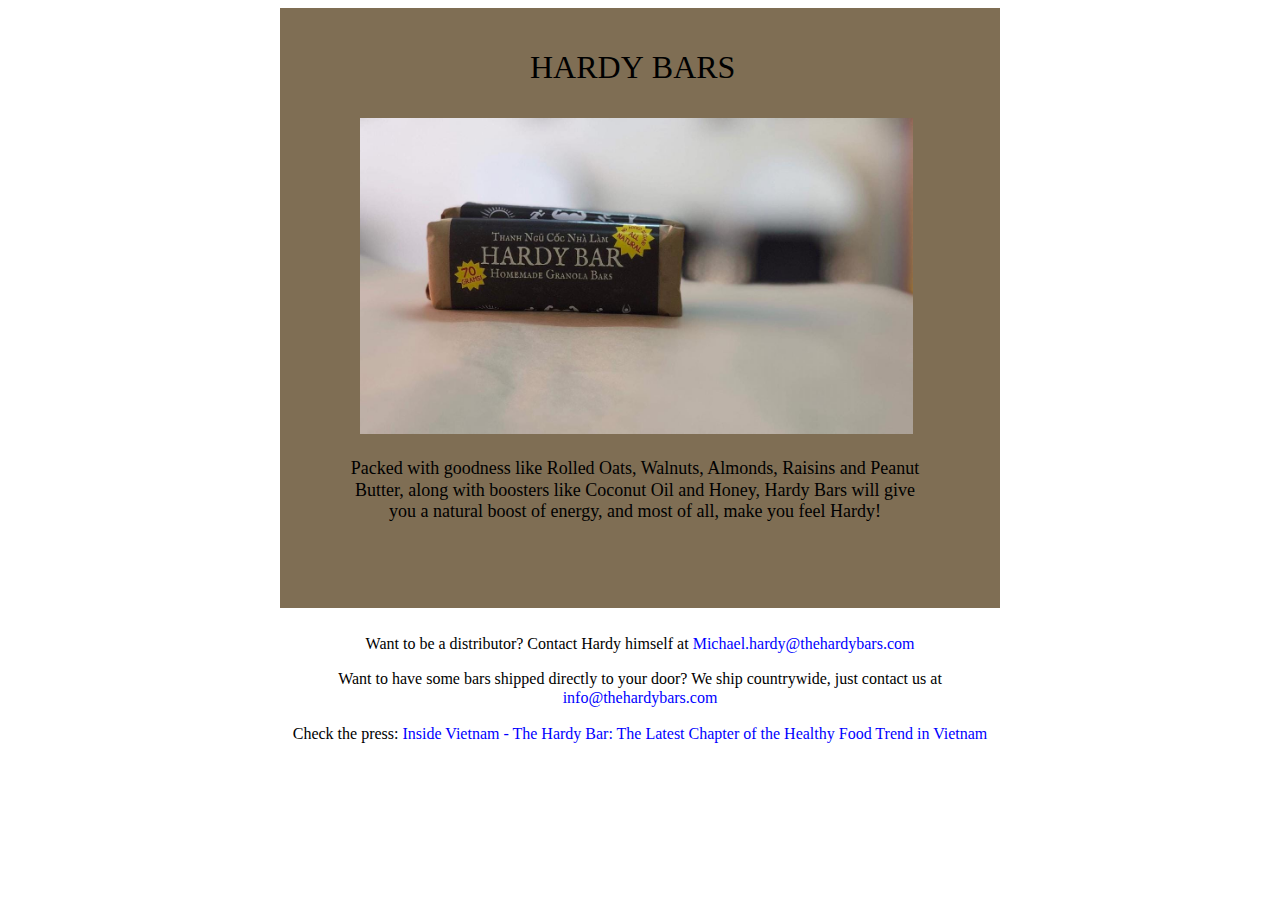
<file: index.htm>
<!DOCTYPE HTML>
<html xmlns="http://www.w3.org/1999/xhtml" dir="ltr" lang="en">
 <head>
  <meta http-equiv="content-type" content="text/html; charset=UTF-8" />
  <meta name="generator" content="openElement (1.57.9)" />
  <link id="openElement" rel="stylesheet" type="text/css" href="WEFiles/Css/v02/openElement.css?v=50491105200" />
  <link id="OETemplate1" rel="stylesheet" type="text/css" href="Templates/Base.css?v=50491105200" />
  <link id="OEBase" rel="stylesheet" type="text/css" href="index.css?v=50491105200" />
  <link rel="stylesheet" type="text/css" href="WEFiles/Css/opentip.css?v=50491105200" />
  <!--[if lte IE 7]>
  <link rel="stylesheet" type="text/css" href="WEFiles/Css/ie7.css?v=50491105200" />
  <![endif]-->
  <script type="text/javascript">
   var WEInfoPage = {"PHPVersion":"phpOK","OEVersion":"1-57-9","PagePath":"index","Culture":"DEFAULT","LanguageCode":"EN","RelativePath":"","RenderMode":"Export","PageAssociatePath":"index","EditorTexts":null};
  </script>
  <script type="text/javascript" src="WEFiles/Client/jQuery/1.10.2.js?v=50491105200"></script>
  <script type="text/javascript" src="WEFiles/Client/jQuery/migrate.js?v=50491105200"></script>
  <script type="text/javascript" src="WEFiles/Client/Common/oe.min.js?v=50491105200"></script>
  <script type="text/javascript" src="index(var).js?v=50491105200"></script>
  <script type="text/javascript" src="WEFiles/Client/jQuery/Plugins/jquery.form.js?v=50491105200"></script>
  <script type="text/javascript" src="WEFiles/Client/opentip-jquery.min.js?v=50491105200"></script>
  <script type="text/javascript" src="WEFiles/Client/WESendMail-v210.js?v=50491105200"></script>
  <title>The Hardy Bars</title>
 </head>
 <body class="" data-gl="{&quot;KeywordsHomeNotInherits&quot;:false}">
  <form id="XForm" method="post" action="#"></form>
  <div id="XBody" class="BaseDiv RBoth OEPageXbody OESK_XBody_f54623e7 OESK_XBody_Default" style="z-index:1000">
   <div class="OESZ OESZ_DivContent OESZG_XBody">
    <div class="OESZ OESZ_XBodyContent OESZG_XBody OECT OECT_Content OECTAbs">
     <div id="WE7ca2974bef" class="BaseDiv RNone OEWELabel OESK_WELabel_Default" style="z-index:1003">
      <div class="OESZ OESZ_DivContent OESZG_WE7ca2974bef">
       <span class="OESZ OESZ_Text OESZG_WE7ca2974bef ContentBox"><span style="font-size:32px;">HARDY&nbsp;BARS</span><br /></span>
      </div>
     </div>
     <div id="WEaa2d63093a" class="BaseDiv RKeepRatio OEWEImage OESK_WEImage_Default" style="z-index:1001">
      <div class="OESZ OESZ_DivContent OESZG_WEaa2d63093a">
       <img src="Files/Image/bar03.jpg" class="OESZ OESZ_Img OESZG_WEaa2d63093a" alt="" />
      </div>
     </div>
     <div id="WE3df9c73dfe" class="BaseDiv RWidth OEWEText OESK_WEText_Default" style="z-index:1002">
      <div class="OESZ OESZ_DivContent OESZG_WE3df9c73dfe">
       <span class="ContentBox"><span style="font-size:18px;">Packed with goodness like Rolled Oats, Walnuts, Almonds, Raisins and Peanut Butter, along with boosters like Coconut Oil and Honey, Hardy Bars will give you a natural boost of energy, and most of all, make you feel Hardy!</span></span>
      </div>
     </div>
    </div>
    <div class="OESZ OESZ_XBodyFooter OESZG_XBody OECT OECT_Footer OECTAbs">
     <div id="WE6420eebd1b" class="BaseDiv RNone OEWELink OESK_WELink_Default" style="z-index:1001">
     <!-- <div class="OESZ OESZ_DivContent OESZG_WE6420eebd1b">
       <a class="OESZ OESZ_Link OESZG_WE6420eebd1b ContentBox" data-cd="PageLink" href="mailto:info@thehardybars.com">Click to Contact Us</a>
      </div> -->
      <div id="footer">
        <p>Want to be a distributor? Contact Hardy himself at <a href="mailto:info@thehardybars.com">Michael.hardy@thehardybars.com</a></p>
        <p>Want to have some bars shipped directly to your door? We ship countrywide, just contact us at <a href="mailto:info@thehardybars.com">info@thehardybars.com</a></p>
        <p>Check the press: <a href="https://insidevietnam.travel/hardy-bar/">Inside Vietnam - The Hardy Bar: The Latest Chapter of the Healthy Food Trend in Vietnam</a></p>
      </div>
     </div>
    </div>
   </div>
  </div>
 </body>
</html>
</file>
<file: WEFiles/Css/v02/openElement.css>
body{padding:0 !important;margin:0 !important;font-size:16px;line-height:1.2;-webkit-text-size-adjust:100%}.OESK_XBody_Default{margin:0 auto 0 auto}.Fs1{font-size:10px}.Fs2{font-size:13px}.Fs3{font-size:16px}.Fs4{font-size:18px}.Fs5{font-size:24px}.Fs6{font-size:32px}h1,h2,h3,h4,h5,h6{padding:0;margin:0;font-weight:inherit;font-style:inherit;font-size:inherit}img{border:none}div{position:relative;border-width:0;text-decoration:inherit}.BaseDiv{overflow:visible;position:absolute}.BaseDiv.oeOrigLimits{overflow:visible !important;min-height:15px;min-width:15px}.BaseDiv.OEWEHr{min-height:15px}.BaseDiv.OEWEHrVertival{min-width:15px}#XBody{position:relative}#XBody div.BaseDiv>.OESZ_DivContent{padding:0;margin:0}#XBody div.BaseDiv.RBoth>.OESZ_DivContent,#XBody div.BaseDiv.RKeepRatio>.OESZ_DivContent{width:100%;height:100%}#XBody div.BaseDiv.RWidth>.OESZ_DivContent{width:100%;height:auto}#XBody div.BaseDiv.RHeight>.OESZ_DivContent{width:auto;height:100%}.ContentBox{display:-moz-inline-stack;display:inline-block;width:inherit;height:inherit;box-sizing:border-box;-webkit-box-sizing:border-box;-moz-box-sizing:border-box}.MaxBox{display:-moz-inline-stack;display:inline-block;width:100%;height:100%;box-sizing:border-box;-webkit-box-sizing:border-box;-moz-box-sizing:border-box}.OESZ_DivLeft1,.OESZ_DivLeft2,.OESZ_DivLeft3,.OESZ_DivLeft4,.OESZ_DivRight1,.OESZ_DivRight2,.OESZ_DivRight3,.OESZ_DivRight4{position:absolute;overflow:hidden;z-index:1}a:link,a:visited,a:hover,a:active{text-decoration:none;color:#00f}.FontBlock{display:inline}.OECT{width:100%;height:100%;min-height:15px;min-width:15px}.BaseDiv>.OESZ_DivContent>.OECT{overflow:visible}.BaseDiv.RBoth:not(#XBody)>.OESZ_DivContent>.OECT{overflow:auto}.OESZG_XBody.OECT{overflow:visible}.OECenterAB{top:0 !important;bottom:0 !important;left:0 !important;right:0 !important;margin:auto !important}.OECenterAH{left:0 !important;right:0 !important;margin-left:auto !important;margin-right:auto !important}.OECenterAV{top:0 !important;bottom:0 !important;margin-top:auto !important;margin-bottom:auto !important}.OECenterRH{margin-left:auto !important;margin-right:auto !important;float:none !important;text-align:left;left:0 !important;right:0 !important}.OERelLine{width:100%;clear:both}.OECTRel>.OERelLine>.BaseDiv,.OECTRel>.OEIteratorParent>.OEIterator>.OERelLine>.BaseDiv,.OECTRel>.OEIteratorParent>.OERelLine>.OEIterator>.BaseDiv{position:relative !important;left:auto !important;right:auto !important;top:auto !important;bottom:auto !important;display:inline-block;text-align:left}.OECTRel>.OERelLine.OEHAlignL,.OECTRel>.OEIteratorParent>.OERelLine.OEHAlignL,.OECTRel>.OEIteratorParent>.OEIterator>.OERelLine.OEHAlignL{text-align:left}.OECTRel>.OERelLine.OEHAlignC,.OECTRel>.OEIteratorParent>.OERelLine.OEHAlignC,.OECTRel>.OEIteratorParent>.OEIterator>.OERelLine.OEHAlignC{text-align:center}.OECTRel>.OERelLine.OEHAlignR,.OECTRel>.OEIteratorParent>.OERelLine.OEHAlignR,.OECTRel>.OEIteratorParent>.OEIterator>.OERelLine.OEHAlignR{text-align:right}.OECTRel>.OERelLine.OEVAlignT>.BaseDiv,.OECTRel>.OEIteratorParent>.OEIterator>.OERelLine.OEVAlignT>.BaseDiv,.OECTRel>.OEIteratorParent>.OERelLine.OEVAlignT>.OEIterator>.BaseDiv{vertical-align:top}.OECTRel>.OERelLine.OEVAlignM>.BaseDiv,.OECTRel>.OEIteratorParent>.OEIterator>.OERelLine.OEVAlignM>.BaseDiv,.OECTRel>.OEIteratorParent>.OERelLine.OEVAlignM>.OEIterator>.BaseDiv{vertical-align:middle}.OECTRel>.OERelLine.OEVAlignB>.BaseDiv,.OECTRel>.OEIteratorParent>.OEIterator>.OERelLine.OEVAlignB>.BaseDiv,.OECTRel>.OEIteratorParent>.OERelLine.OEVAlignB>.OEIterator>.BaseDiv{vertical-align:bottom}.OEWinModal{position:absolute;top:0;left:0;width:100%;height:100%;z-index:10000000;background:url('../../Image/ModalBackgound.png')}#OELoading{cursor:wait}#OELoadingAnim{top:50%;left:50%;width:132px;height:17px;margin-top:-8px;margin-left:-66px;background-image:url('../../Image/Loading2.gif')}#ModalPopupBlock{position:absolute;width:350px;z-index:10000000;background-color:#eee;border:1px outset #414040;box-shadow:0 0 3px 1px #3a3939;-webkit-box-shadow:0 0 3px 1px #3a3939;-moz-box-shadow:0 0 3px 1px #3a3939;-webkit-border-radius:0 0 3px 1px #3a3939;-moz-border-radius:0 0 3px 1px #3a3939}#ModalPopupBlockClose{position:absolute;right:-12px;top:-12px;background:url('../../Image/delete.png') no-repeat;cursor:pointer;width:28px;height:28px;z-index:1}#ModalPopupBlockContent{font:lighter 13px Arial,sans-serif;text-align:center;width:auto;max-height:200px;margin:20px 0 0 0;padding:0 5px 20px 5px;overflow:auto}#ModalPopupBlockFooter{width:auto;text-align:center;padding:5px;margin:0 8px 0 8px;border-top:1px solid #d3d3d3}#ModalPopupBlockFooter input{width:100px}.OEWEMenuAccordion{outline:none}.OESZ_FirstTitle{outline:none}.inputBoxSizing input,.inputBoxSizing textarea{width:100%;-webkit-box-sizing:border-box;-moz-box-sizing:border-box;box-sizing:border-box}.opentip-container{font:lighter 11px/1.3 Arial,sans-serif}.OEValidatorIco{background:url('../../Image/warning.png') no-repeat;width:16px;height:16px;float:left;margin-right:3px}.oe-wrap-aspect-ratio{position:relative;display:block;left:0 !important;top:0 !important;right:0 !important}.oe-subwrap-aspect-ratio{position:absolute;display:block;left:0 !important;top:0 !important;right:0 !important;bottom:0 !important;margin:0 !important;padding:0 !important}.opentip-container.stem-left .ot-close{top:-14px !important;right:-20px !important;left:auto !important}.opentip-container.stem-right .ot-close{top:-14px !important;left:-20px !important;right:auto !important}.OEWEAnchor a:before{content:""}.OESZ_XBodyLeftColumn,.OESZ_LeftColumn,.OESZ_XBodyRightColumn,.OESZ_RightColumn{position:absolute;height:100%;top:0}.OESZ_XBodyLeftColumn,.OESZ_LeftColumn{left:0}.OESZ_XBodyRightColumn,.OESZ_RightColumn{right:0}.OESZ_Wrap_Columns_NoLeft{padding-left:0 !important}.OESZ_Wrap_Columns_NoRight{padding-right:0 !important}img.OESZ_Img{display:block}.oemd-abs-full{position:absolute;left:0;top:0;right:0;bottom:0}.OEWEPanel>.OESZ_DivContent>:not(div){height:100%}@media screen and (orientation:landscape){.doesnt-exist{background:none}}
</file>
<file: Templates/Base.css>
/*MinVersion*/
.OESK_XBody_Default{width:900px}.OESK_XBody_Default .OESZ_XBodyContent{width:100%;height:550px}.OESK_XBody_Default .OESZ_XBodyFooter{width:100%;height:50px}#XBody .OESZ_XBodyContent{display:block}#XBody .OESZ_XBodyFooter{display:block;height:50px}#XBody .OESZ_XBodyHeader{display:none;height:50px}#XBody .OESZ_XBodyLeftColumn{display:none;width:50px}#XBody .OESZ_XBodyRightColumn{display:none;width:50px}#XBody .OESZ_Wrap_Columns{padding-left:0;padding-right:0}
</file>
<file: index.css>
/*MinVersion*/
.OESK_XBody_f54623e7 {
  width: 720px;
  margin: 8px auto 15px auto;
  max-width: 720px;
  min-width: 720px;
  background-color: #7f6e54;
}
body {
  background-color: #2d2c2e;
}
.OESK_XBody_f54623e7 .OESZ_XBodyContent {
  width: 100%;
  height: 550px;
}
.OESK_XBody_f54623e7 .OESZ_XBodyFooter {
  width: 100%;
  height: 50px;
}
.OESK_WEText_Default {
  width: 350px;
  height: 80px;
}
.OESK_WELabel_Default {
  width: 350px;
}
#XBody .OESZ_XBodyContent {
  display: block;
}
#XBody .OESZ_XBodyFooter {
  display: block;
}
#XBody .OESZ_XBodyHeader {
  display: none;
}
#XBody .OESZ_XBodyLeftColumn {
  display: none;
}
#XBody .OESZ_XBodyRightColumn {
  display: none;
}
#XBody .OESZ_Wrap_Columns {
  padding-left: 0;
  padding-right: 0;
}
body {
  background-color: #fff;
}
#WEaa2d63093a {
  position: absolute;
  left: 80px;
  top: 110px;
  width: 553px;
  height: auto;
}
#WEaa2d63093a .OESZ_Img {
  width: 100%;
}
#WE3df9c73dfe {
  position: absolute;
  left: 70px;
  top: 450px;
  width: 570px;
  height: auto;
  text-align: center;
}
#WE7ca2974bef {
  position: absolute;
  left: 250px;
  top: 40px;
  width: auto;
  height: auto;
}
#WE6420eebd1b {
  position: absolute;
  /* left: 290px; */
  top: 60px;
  width: auto;
  height: auto;
}
#WE70ba0e94ab {
  position: absolute;
  left: 500px;
  top: 30px;
}
#WEbb224793e6 {
  position: absolute;
  left: 0;
  top: 0;
  width: auto;
  height: auto;
}
@media only screen and (max-width: 1199px) {
  #WEaa2d63093a {
    position: absolute;
  }
  #WEaa2d63093a .OESZ_Img {
    width: 100%;
    height: auto;
  }
}
@media only screen and (max-width: 767px) {
  #WEaa2d63093a {
    position: absolute;
  }
  #WEaa2d63093a .OESZ_Img {
    width: 100%;
    height: auto;
  }
}

#footer {
  text-align: center;
}
</file>
<file: WEFiles/Css/opentip.css>
﻿.opentip-container,
.opentip-container * {
  -webkit-box-sizing: border-box;
  -moz-box-sizing: border-box;
  box-sizing: border-box;
}
.opentip-container {
  position: absolute;
  max-width: 300px;
  z-index: 100000!important;
  -webkit-transition: -webkit-transform 1s ease-in-out;
  -moz-transition: -moz-transform 1s ease-in-out;
  -o-transition: -o-transform 1s ease-in-out;
  -ms-transition: -ms-transform 1s ease-in-out;
  transition: transform 1s ease-in-out;
  pointer-events: none;
  -webkit-transform: translateX(0) translateY(0);
  -moz-transform: translateX(0) translateY(0);
  -o-transform: translateX(0) translateY(0);
  -ms-transform: translateX(0) translateY(0);
  transform: translateX(0) translateY(0);
}
.opentip-container.ot-fixed.ot-hidden.stem-top.stem-center,
.opentip-container.ot-fixed.ot-going-to-show.stem-top.stem-center,
.opentip-container.ot-fixed.ot-hiding.stem-top.stem-center {
  -webkit-transform: translateY(-5px);
  -moz-transform: translateY(-5px);
  -o-transform: translateY(-5px);
  -ms-transform: translateY(-5px);
  transform: translateY(-5px);
}
.opentip-container.ot-fixed.ot-hidden.stem-top.stem-right,
.opentip-container.ot-fixed.ot-going-to-show.stem-top.stem-right,
.opentip-container.ot-fixed.ot-hiding.stem-top.stem-right {
  -webkit-transform: translateY(-5px) translateX(5px);
  -moz-transform: translateY(-5px) translateX(5px);
  -o-transform: translateY(-5px) translateX(5px);
  -ms-transform: translateY(-5px) translateX(5px);
  transform: translateY(-5px) translateX(5px);
}
.opentip-container.ot-fixed.ot-hidden.stem-middle.stem-right,
.opentip-container.ot-fixed.ot-going-to-show.stem-middle.stem-right,
.opentip-container.ot-fixed.ot-hiding.stem-middle.stem-right {
  -webkit-transform: translateX(5px);
  -moz-transform: translateX(5px);
  -o-transform: translateX(5px);
  -ms-transform: translateX(5px);
  transform: translateX(5px);
}
.opentip-container.ot-fixed.ot-hidden.stem-bottom.stem-right,
.opentip-container.ot-fixed.ot-going-to-show.stem-bottom.stem-right,
.opentip-container.ot-fixed.ot-hiding.stem-bottom.stem-right {
  -webkit-transform: translateY(5px) translateX(5px);
  -moz-transform: translateY(5px) translateX(5px);
  -o-transform: translateY(5px) translateX(5px);
  -ms-transform: translateY(5px) translateX(5px);
  transform: translateY(5px) translateX(5px);
}
.opentip-container.ot-fixed.ot-hidden.stem-bottom.stem-center,
.opentip-container.ot-fixed.ot-going-to-show.stem-bottom.stem-center,
.opentip-container.ot-fixed.ot-hiding.stem-bottom.stem-center {
  -webkit-transform: translateY(5px);
  -moz-transform: translateY(5px);
  -o-transform: translateY(5px);
  -ms-transform: translateY(5px);
  transform: translateY(5px);
}
.opentip-container.ot-fixed.ot-hidden.stem-bottom.stem-left,
.opentip-container.ot-fixed.ot-going-to-show.stem-bottom.stem-left,
.opentip-container.ot-fixed.ot-hiding.stem-bottom.stem-left {
  -webkit-transform: translateY(5px) translateX(-5px);
  -moz-transform: translateY(5px) translateX(-5px);
  -o-transform: translateY(5px) translateX(-5px);
  -ms-transform: translateY(5px) translateX(-5px);
  transform: translateY(5px) translateX(-5px);
}
.opentip-container.ot-fixed.ot-hidden.stem-middle.stem-left,
.opentip-container.ot-fixed.ot-going-to-show.stem-middle.stem-left,
.opentip-container.ot-fixed.ot-hiding.stem-middle.stem-left {
  -webkit-transform: translateX(-5px);
  -moz-transform: translateX(-5px);
  -o-transform: translateX(-5px);
  -ms-transform: translateX(-5px);
  transform: translateX(-5px);
}
.opentip-container.ot-fixed.ot-hidden.stem-top.stem-left,
.opentip-container.ot-fixed.ot-going-to-show.stem-top.stem-left,
.opentip-container.ot-fixed.ot-hiding.stem-top.stem-left {
  -webkit-transform: translateY(-5px) translateX(-5px);
  -moz-transform: translateY(-5px) translateX(-5px);
  -o-transform: translateY(-5px) translateX(-5px);
  -ms-transform: translateY(-5px) translateX(-5px);
  transform: translateY(-5px) translateX(-5px);
}
.opentip-container.ot-fixed .opentip {
  pointer-events: auto;
}
.opentip-container.ot-hidden {
  display: none;
}
.opentip-container .opentip {
  position: relative;
  font-size: 13px;
  line-height: 120%;
  padding: 9px 14px;
  color: #4f4b47;
  text-shadow: -1px -1px 0px rgba(255,255,255,0.2);
}
.opentip-container .opentip .header {
  margin: 0;
  padding: 0;
}
.opentip-container .opentip .ot-close {
  pointer-events: auto;
  display: block;
  position: absolute;
  top: -12px;
  left: 60px;
  color: rgba(0,0,0,0.5);
  background: rgba(0,0,0,0);
  text-decoration: none;
}
.opentip-container .opentip .ot-close span {
  display: none;
}
.opentip-container .opentip .ot-loading-indicator {
  display: none;
}
.opentip-container.ot-loading .ot-loading-indicator {
  width: 30px;
  height: 30px;
  font-size: 30px;
  line-height: 30px;
  font-weight: bold;
  display: block;
}
.opentip-container.ot-loading .ot-loading-indicator span {
  display: block;
  -webkit-animation: otloading 2s linear infinite;
  -moz-animation: otloading 2s linear infinite;
  -o-animation: otloading 2s linear infinite;
  -ms-animation: otloading 2s linear infinite;
  animation: otloading 2s linear infinite;
  text-align: center;
}
.opentip-container.style-dark .opentip,
.opentip-container.style-alert .opentip {
  color: #f8f8f8;
  text-shadow: 1px 1px 0px rgba(0,0,0,0.2);
}
.opentip-container.style-glass .opentip {
  padding: 15px 25px;
  color: #317cc5;
  text-shadow: 1px 1px 8px rgba(0,94,153,0.3);
}
.opentip-container.ot-hide-effect-fade {
  -webkit-transition: -webkit-transform 0.5s ease-in-out, opacity 1s ease-in-out;
  -moz-transition: -moz-transform 0.5s ease-in-out, opacity 1s ease-in-out;
  -o-transition: -o-transform 0.5s ease-in-out, opacity 1s ease-in-out;
  -ms-transition: -ms-transform 0.5s ease-in-out, opacity 1s ease-in-out;
  transition: transform 0.5s ease-in-out, opacity 1s ease-in-out;
  opacity: 1;
  -ms-filter: none;
  filter: none;
}
.opentip-container.ot-hide-effect-fade.ot-hiding {
  opacity: 0;
  filter: alpha(opacity=0);
  -ms-filter: "progid:DXImageTransform.Microsoft.Alpha(Opacity=0)";
}
.opentip-container.ot-show-effect-appear.ot-going-to-show,
.opentip-container.ot-show-effect-appear.ot-showing {
  -webkit-transition: -webkit-transform 0.5s ease-in-out, opacity 1s ease-in-out;
  -moz-transition: -moz-transform 0.5s ease-in-out, opacity 1s ease-in-out;
  -o-transition: -o-transform 0.5s ease-in-out, opacity 1s ease-in-out;
  -ms-transition: -ms-transform 0.5s ease-in-out, opacity 1s ease-in-out;
  transition: transform 0.5s ease-in-out, opacity 1s ease-in-out;
}
.opentip-container.ot-show-effect-appear.ot-going-to-show {
  opacity: 0;
  filter: alpha(opacity=0);
  -ms-filter: "progid:DXImageTransform.Microsoft.Alpha(Opacity=0)";
}
.opentip-container.ot-show-effect-appear.ot-showing {
  opacity: 1;
  -ms-filter: none;
  filter: none;
}
.opentip-container.ot-show-effect-appear.ot-visible {
  opacity: 1;
  -ms-filter: none;
  filter: none;
}
@-moz-keyframes otloading {
  0% {
    -webkit-transform: rotate(0deg);
    -moz-transform: rotate(0deg);
    -o-transform: rotate(0deg);
    -ms-transform: rotate(0deg);
    transform: rotate(0deg);
  }

  100% {
    -webkit-transform: rotate(360deg);
    -moz-transform: rotate(360deg);
    -o-transform: rotate(360deg);
    -ms-transform: rotate(360deg);
    transform: rotate(360deg);
  }
}
@-webkit-keyframes otloading {
  0% {
    -webkit-transform: rotate(0deg);
    -moz-transform: rotate(0deg);
    -o-transform: rotate(0deg);
    -ms-transform: rotate(0deg);
    transform: rotate(0deg);
  }

  100% {
    -webkit-transform: rotate(360deg);
    -moz-transform: rotate(360deg);
    -o-transform: rotate(360deg);
    -ms-transform: rotate(360deg);
    transform: rotate(360deg);
  }
}
@-o-keyframes otloading {
  0% {
    -webkit-transform: rotate(0deg);
    -moz-transform: rotate(0deg);
    -o-transform: rotate(0deg);
    -ms-transform: rotate(0deg);
    transform: rotate(0deg);
  }

  100% {
    -webkit-transform: rotate(360deg);
    -moz-transform: rotate(360deg);
    -o-transform: rotate(360deg);
    -ms-transform: rotate(360deg);
    transform: rotate(360deg);
  }
}
@-ms-keyframes otloading {
  0% {
    -webkit-transform: rotate(0deg);
    -moz-transform: rotate(0deg);
    -o-transform: rotate(0deg);
    -ms-transform: rotate(0deg);
    transform: rotate(0deg);
  }

  100% {
    -webkit-transform: rotate(360deg);
    -moz-transform: rotate(360deg);
    -o-transform: rotate(360deg);
    -ms-transform: rotate(360deg);
    transform: rotate(360deg);
  }
}
@keyframes otloading {
  0% {
    -webkit-transform: rotate(0deg);
    -moz-transform: rotate(0deg);
    -o-transform: rotate(0deg);
    -ms-transform: rotate(0deg);
    transform: rotate(0deg);
  }

  100% {
    -webkit-transform: rotate(360deg);
    -moz-transform: rotate(360deg);
    -o-transform: rotate(360deg);
    -ms-transform: rotate(360deg);
    transform: rotate(360deg);
  }
}
</file>
<file: WEFiles/Css/ie7.css>
﻿.OECenterAB {hack: expression(function(e){$(e).removeClass('OECenterAB').addClass('OECenterAB_IE')}(this))}
.OECenterAH {hack: expression(function(e){$(e).removeClass('OECenterAH').addClass('OECenterAH_IE')}(this))}
.OECenterAV {hack: expression(function(e){$(e).removeClass('OECenterAV').addClass('OECenterAV_IE')}(this))}
.OECenterAB_IE {hack: expression(function(e){$(e).css("margin","0 !important").css("left",(e.parentNode.clientWidth - e.offsetWidth) / 2).css("top",(e.parentNode.clientHeight - e.offsetHeight) / 2)}(this))}
.OECenterAH_IE {hack: expression(function(e){$(e).css("margin","0 !important").css("left",(e.parentNode.clientWidth - e.offsetWidth) / 2)}(this))}
.OECenterAV_IE {hack: expression(function(e){$(e).css("margin","0 !important").css("top",(e.parentNode.clientHeight - e.offsetHeight) / 2)}(this))}
</file>
